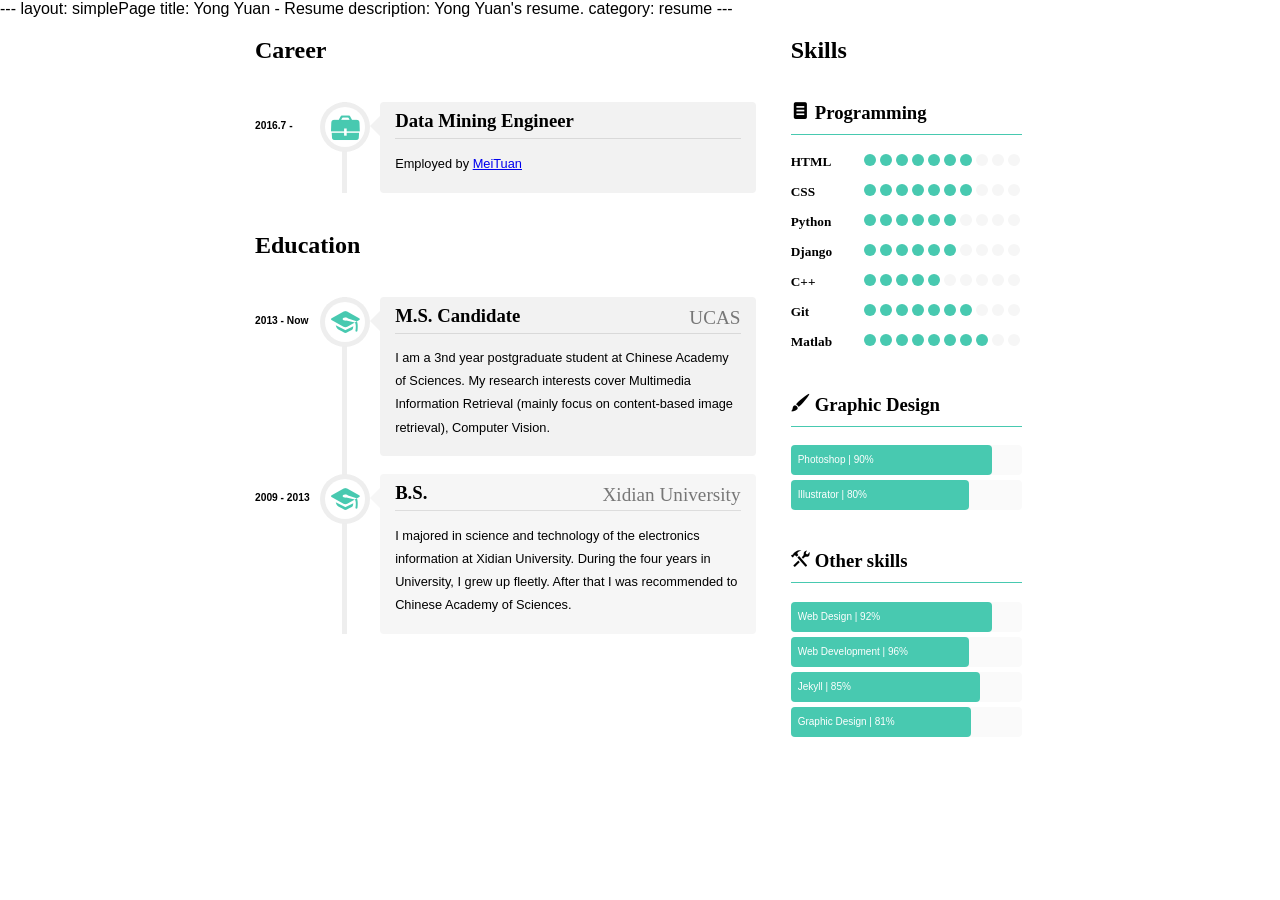
<file: resume/index.html>
---
layout: simplePage
title: Yong Yuan - Resume
description: Yong Yuan's resume.
category: resume
---

<link rel="stylesheet" href="css/normalize.min.css">
<link rel="stylesheet" href="css/style.css">
<link rel="stylesheet" href="css/themes/green.css">

<div class="container">
	<section class="content">
		<article class="career">

			<h2>Career</h2>
			<ul class="ro-timeline">
				<li>
					<div class="ro-time"><span>2016.7 - </span></div>
					<div class="ro-icon icon-briefcase"></div>
					<div class="ro-label">
						<h3>Data Mining Engineer</span></h3>
						<p> Employed by <a href = "http://sh.meituan.com/">MeiTuan</a></p>
					</div>
				</li>
			</ul>

			<h2>Education</h2>
			<ul class="ro-timeline">
				<li>
					<div class="ro-time"><span>2013 - Now</span></div>
					<div class="ro-icon icon-graduation"></div>
					<div class="ro-label">
						<h3>M.S. Candidate <span>UCAS</span></h3>
						<p>I am a 3nd year postgraduate student at Chinese Academy of Sciences. My research interests cover Multimedia Information Retrieval (mainly focus on content-based image retrieval), Computer Vision.</p>
					</div>
				</li>
				<li>
					<div class="ro-time"><span>2009 - 2013</span></div>
					<div class="ro-icon icon-graduation"></div>
					<div class="ro-label">
						<h3>B.S. <span>Xidian University</span></h3>
						<p>I majored in science and technology of the electronics information at Xidian University. During the four years in University, I grew up fleetly. After that I was recommended to Chinese Academy of Sciences.</p>
					</div>
				</li>
			</ul>

		</article>
		<!-- Timeline End -->

		<aside class="sidebar">
			<h2>Skills</h2>
			<h3 class="test"><span class="icon-text-2"></span>Programming</h3>
			<ul class="ratings">
				<li>
					<h5>HTML</h5>
					<div class="rating" data-rating="7">
						<span></span>
						<span></span>
						<span></span>
						<span></span>
						<span></span>
						<span></span>
						<span></span>
						<span></span>
						<span></span>
						<span></span>
					</div>
				</li>
				<li>
					<h5>CSS</h5>
					<div class="rating" data-rating="7">
						<span></span>
						<span></span>
						<span></span>
						<span></span>
						<span></span>
						<span></span>
						<span></span>
						<span></span>
						<span></span>
						<span></span>
					</div>
				</li>
				<li>
					<h5>Python</h5>
					<div class="rating" data-rating="6">
						<span></span>
						<span></span>
						<span></span>
						<span></span>
						<span></span>
						<span></span>
						<span></span>
						<span></span>
						<span></span>
						<span></span>
					</div>
				</li>
				<li>
					<h5>Django</h5>
					<div class="rating" data-rating="6">
						<span></span>
						<span></span>
						<span></span>
						<span></span>
						<span></span>
						<span></span>
						<span></span>
						<span></span>
						<span></span>
						<span></span>
					</div>
				</li>
				<li>
					<h5>C++</h5>
					<div class="rating" data-rating="5">
						<span></span>
						<span></span>
						<span></span>
						<span></span>
						<span></span>
						<span></span>
						<span></span>
						<span></span>
						<span></span>
						<span></span>
					</div>
				</li>
				<li>
					<h5>Git</h5>
					<div class="rating" data-rating="7">
						<span></span>
						<span></span>
						<span></span>
						<span></span>
						<span></span>
						<span></span>
						<span></span>
						<span></span>
						<span></span>
						<span></span>
					</div>
				</li>
				<li>
					<h5>Matlab</h5>
					<div class="rating" data-rating="8">
						<span></span>
						<span></span>
						<span></span>
						<span></span>
						<span></span>
						<span></span>
						<span></span>
						<span></span>
						<span></span>
						<span></span>
					</div>
				</li>
			</ul>

			<h3 class="test"><span class="icon-brush"></span>Graphic Design</h3>
			<ul class="skills">
				<li><span data-skill="90">Photoshop</span></li>
				<li><span data-skill="80">Illustrator</span></li>
			</ul>

			<h3 class="test"><span class="icon-tools"></span>Other skills</h3>
			<ul class="skills">
				<li><span data-skill="92">Web Design</span></li>
				<li><span data-skill="96">Web Development</span></li>
				<li><span data-skill="85">Jekyll</span></li>
				<li><span data-skill="81">Graphic Design</span></li>
			</ul>
		</aside>
		<!-- Sidebar End -->

	</section>
	<!-- Content End -->

</div>
<!-- Container End -->


<!-- Scripts -->
<script src="https://ajax.googleapis.com/ajax/libs/jquery/1.9.1/jquery.min.js"></script>
<script src="js/plugins.js"></script>

<script>
      var navigation = responsiveNav("#nav", {
        animate: true,        // Boolean: Use CSS3 transitions, true or false
        transition: 400,      // Integer: Speed of the transition, in milliseconds
        label: "",            // String: Label for the navigation toggle
        insert: "before",     // String: Insert the toggle before or after the navigation
        customToggle: "",     // Selector: Specify the ID of a custom toggle
        openPos: "relative",  // String: Position of the opened nav, relative or static
        jsClass: "js",        // String: 'JS enabled' class which is added to <html> el
        init: function(){},   // Function: Init callback
        open: function(){},   // Function: Open callback
        close: function(){}   // Function: Close callback
      });
</script>

</body>
</html>
</file>
<file: resume/css/style.css>
@import url("font.css");
@import url("custom-styles.css");
/*@import url("../../css/site.css");*/
*,*:after,*:before{-webkit-box-sizing:border-box;-moz-box-sizing:border-box;box-sizing:border-box;padding:0;margin:0}
.clearfix:before,.clearfix:after{content:" ";display:table}
.clearfix:after{clear:both}
body{
    text-align: left;
}
p{
  font-size:0.8rem;
}

h1,h2,h3,h4,h5,h6{font-family:'Montserrat'}
::selection{background:#2ecc71;color:white}
::-moz-selection{background:#2ecc71;color:white}
ul{margin:0;padding:0;list-style:none}
.container{
	position:relative;
	width:96%;max-width:810px;
	margin:0 auto;background-color: rgba(255,255,255,1);
	/*border: 1px solid rgba(0,0,0,0.16667);
	box-shadow: 0 1px 10px rgba(0,0,0,0.33333);*/
}
.content{background:#fff;padding:20px}
.content h2{padding:0;line-height:1;margin:40px 0}.content h2:first-child{margin-top:0}.profile{width:100%;margin-bottom:10px;display:inline-block}.p-image{max-height:376px;margin:-40px -40px 40px;overflow:hidden}.p-image img{width:100%}.p-details h2{margin-bottom:0}.p-details h4{margin:5px 0 15px}.p-details p{font-size:1.4rem;line-height:1.5}.p-details p:last-of-type{margin-bottom:40px}.p-details a{padding:14px 18px;background:black;color:white;border-radius:4px;margin-right:10px;-webkit-transition:all 275ms ease-in-out;-moz-transition:all 275ms ease-in-out;-ms-transition:all 275ms ease-in-out;-o-transition:all 275ms ease-in-out;transition:all 275ms ease-in-out}.error{font-family:'Montserrat';text-align:center}.error span{display:block;width:100%;text-transform:uppercase}.error span:nth-child(1),.error span:nth-child(3){font-size:18px;line-height:36px}.error span:nth-child(2){font-size:120px;font-weight:bold;line-height:100px}.career{width:65%;margin-right:4%;display:inline-block;vertical-align:top}.ro-timeline{position:relative}.ro-timeline>li .ro-time{position:absolute;display:block;margin-top:16px}
.ro-timeline>li .ro-time span{display:block;text-align:left;font-size:0.64rem;font-weight:700;line-height:1.5;color:black}.ro-timeline:before{content:'';position:absolute;top:0;bottom:0;width:5px;background:#eee;left:19%;margin-left:-8px}.ro-timeline>li .ro-icon{position:relative;width:40px;height:40px;font-family:'entypo';font-size:1.8rem;line-height:40px;color:black;-webkit-font-smoothing:antialiased;speak:none;float:left;background:white;border-radius:50%;box-shadow:0 0 0 5px #eee;text-align:center;left:19%;margin:5px 0 0 -25px}
.ro-timeline>li .ro-label{margin:0 0 18px 25%;background:#f6f6f6;color:black;padding:15px 15px 5px;font-size:1rem;line-height:1.8;position:relative;border-radius:4px}.ro-timeline>li:nth-child(odd) .ro-label{background:#f2f2f2}.ro-timeline>li .ro-label h3{margin:0;margin-top:-8px;padding:0 0 5px 0;line-height:24px;border-bottom:1px solid rgba(0,0,0,0.1)}.ro-timeline>li .ro-label span{float:right;font-weight:400;font-size:1.2rem;line-height:27px;color:#777}.ro-timeline>li .ro-label:after{right:100%;border:solid transparent;content:" ";height:0;width:0;position:absolute;pointer-events:none;border-right-color:#f6f6f6;border-width:10px;top:14px}.ro-timeline>li:nth-child(odd) .ro-label:after{border-right-color:#f2f2f2}.sidebar{width:30%;display:inline-block;vertical-align:top}.sidebar h3{padding-bottom:10px;border-bottom:1px solid #2ecc71}.sidebar h3 span{margin-right:5px}
.sidebar ul{margin-bottom:40px}
.skills li{width:100%;background:#fafafa;border-radius:4px;display:inline-block;margin-bottom:5px;color:#fff;line-height:30px;font-size:0.625rem}
.skills li:last-child{margin-bottom:0}
.skills span{
    padding-left:3%;border-radius:4px;
    display:block;background:#2ecc71;
    -webkit-transition:all 275ms cubic-bezier(.68,.17,.62,1.24);
    -moz-transition:all 275ms cubic-bezier(.68,.17,.62,1.24);-ms-transition:all 275ms cubic-bezier(.68,.17,.62,1.24);-o-transition:all 275ms cubic-bezier(.68,.17,.62,1.24);transition:all 275ms cubic-bezier(.68,.17,.62,1.24)}.skills li:nth-child(even) span{background:#48C9B0}.skills span:hover{background:#000!important;cursor:not-allowed}
    .ratings li{margin-bottom:10px;height:20px}
    .ratings h5{display:inline-block;vertical-align:top;width: 28%;height:20px;/* line-height:20px; */padding:0;margin:0;}
    .rating{display:inline-block;vertical-align:top;font-size:0;width: 70%;height:20px;float:right;
    }
   .rating span{display:inline-block;width:12px;height:12px;border-radius:12px;margin: 0px 0px 4px 4px;background:#f6f6f6;}
    .rt-spanbg{background:#2ecc71!important}.social{position:absolute;right:0;margin-top:-60px;font-size:0}.social a{display:inline-block;width:30px;height:30px;line-height:30px;text-align:center;background:white;font-size:1.4rem;color:black;-webkit-transition:all 275ms cubic-bezier(.68,.17,.62,1.24),height 275ms ease-in;-moz-transition:all 275ms cubic-bezier(.68,.17,.62,1.24),height 275ms ease-in;-ms-transition:all 275ms cubic-bezier(.68,.17,.62,1.24),height 275ms ease-in;-o-transition:all 275ms cubic-bezier(.68,.17,.62,1.24),height 275ms ease-in;transition:all 275ms cubic-bezier(.68,.17,.62,1.24),height 275ms ease-in}.social a:hover{background:#2ecc71;color:white;height:35px}.work-grid{font-size:0;margin:0 -40px -40px}.work-grid li{display:inline-block;width:25%;height:145px;overflow:hidden}.work-grid figure,.work-grid img{max-width:100%}.work-grid a{display:block;height:145px;overflow:hidden}.work-grid img,.work-grid div{-webkit-transition:all 275ms ease-in;-moz-transition:all 275ms ease-in;-ms-transition:all 275ms ease-in;-o-transition:all 275ms ease-in;transition:all 275ms ease-in}.work-grid a:hover img,.work-grid div{-webkit-transform:scale(5);-moz-transform:scale(5);-ms-transform:scale(5);-o-transform:scale(5);transform:scale(5)}.work-grid a{position:relative;overflow:hidden}.work-grid div{position:absolute;width:100%;height:100%;top:0;left:0;opacity:0;text-align:center;overflow:hidden}.work-grid a:hover div{background:rgba(0,0,0,0.5);opacity:1;-webkit-transform:scale(1);-moz-transform:scale(1);-ms-transform:scale(1);-o-transform:scale(1);transform:scale(1)}.work-grid div span{padding:14px;border-radius:50px;background:black;color:white;font-size:2.1rem;line-height:145px}.work-grid .mix{opacity:0;display:none}.fail{background:#f2f2f2;text-align:center;margin:0 auto;margin:0 -40px -40px;padding:80px 0}.fail:after{content:'Custom fail message. Please try another category.';font-size:1.4rem;color:#f22}.gridfilter{width:100%;padding-bottom:20px}.gridfilter li{display:inline-block;padding:8px 16px;background:#f2f2f2;margin-right:4px;margin-bottom:8px;cursor:pointer;border-radius:2px;font-size:1.3rem;font-weight:300;-webkit-transition:all 275ms ease-in-out;-moz-transition:all 275ms ease-in-out;-ms-transition:all 275ms ease-in-out;-o-transition:all 275ms ease-in-out;transition:all 275ms ease-in-out}.gridfilter li:hover{color:white!important;background:black}.activefilter{background:#2ecc71!important;color:white}.swipebox{overflow:hidden!important}#swipebox-overlay img{border:none!important}#swipebox-overlay{width:100%;height:100%;position:fixed;top:0;left:0;z-index:99999!important;overflow:hidden;-webkit-user-select:none;-moz-user-select:none;user-select:none}#swipebox-slider{height:100%;left:0;top:0;width:100%;white-space:nowrap;position:absolute;display:none}#swipebox-slider .slide{background:url("../img/work/loader.gif") no-repeat center center;height:100%;width:100%;line-height:1px;text-align:center;display:inline-block}#swipebox-slider .slide:before{content:"";display:inline-block;height:50%;width:1px;margin-right:-1px}#swipebox-slider .slide img{display:inline-block;max-height:100%;max-width:100%;margin:0;padding:0;width:auto;height:auto;vertical-align:middle}#swipebox-action,#swipebox-caption{position:absolute;left:0;z-index:999;height:50px;width:100%}#swipebox-action{bottom:-50px}#swipebox-action.visible-bars{bottom:0}#swipebox-action.force-visible-bars{bottom:0!important}#swipebox-caption{top:-50px;text-align:center}#swipebox-caption.visible-bars{top:0}#swipebox-caption.force-visible-bars{top:0!important}#swipebox-action #swipebox-prev,#swipebox-action #swipebox-next,#swipebox-action #swipebox-close{background-image:url("../img/work/icons.png");background-repeat:no-repeat;border:none!important;text-decoration:none!important;cursor:pointer;position:absolute;width:50px;height:50px;top:0}#swipebox-action #swipebox-close{background-position:15px 12px;left:40px}#swipebox-action #swipebox-prev{background-position:-32px 13px;right:100px}#swipebox-action #swipebox-next{background-position:-78px 13px;right:40px}#swipebox-action #swipebox-prev.disabled,#swipebox-action #swipebox-next.disabled{filter:alpha(opacity=30);opacity:.3}#swipebox-slider.rightSpring{-moz-animation:rightSpring .3s;-webkit-animation:rightSpring .3s}#swipebox-slider.leftSpring{-moz-animation:leftSpring .3s;-webkit-animation:leftSpring .3s}@-moz-keyframes rightSpring{0%{margin-left:0}50%{margin-left:-30px}100%{margin-left:0}}@-moz-keyframes leftSpring{0%{margin-left:0}50%{margin-left:30px}100%{margin-left:0}}@-webkit-keyframes rightSpring{0%{margin-left:0}50%{margin-left:-30px}100%{margin-left:0}}@-webkit-keyframes leftSpring{0%{margin-left:0}50%{margin-left:30px}100%{margin-left:0}}#swipebox-overlay{background:black}#swipebox-action,#swipebox-caption{background-color:black;filter:alpha(opacity=90);opacity:.9}#swipebox-caption{color:white!important;font-size:1.4rem;line-height:43px}.projects{font-size:0}.projects li{display:inline-block;vertical-align:top;width:30%;margin-right:5%;margin-bottom:25px}.projects li:nth-child(3n){margin-right:0}.projects figure,.projects img{max-width:100%}.projects a{display:block;height:145px;overflow:hidden}.projects img,.projects div{-webkit-transition:all 275ms ease-in;-moz-transition:all 275ms ease-in;-ms-transition:all 275ms ease-in;-o-transition:all 275ms ease-in;transition:all 275ms ease-in}.projects a:hover img,.projects div{-webkit-transform:scale(5);-moz-transform:scale(5);-ms-transform:scale(5);-o-transform:scale(5);transform:scale(5)}.projects a{position:relative;overflow:hidden}.projects div{position:absolute;width:100%;height:100%;top:0;left:0;opacity:0;text-align:center;overflow:hidden}.projects a:hover div{background:rgba(0,0,0,0.5);opacity:1;-webkit-transform:scale(1);-moz-transform:scale(1);-ms-transform:scale(1);-o-transform:scale(1);transform:scale(1)}.projects div span{padding:14px;border-radius:50px;background:black;color:white;font-size:2.1rem;line-height:145px}.projects figcaption h4{font-size:2rem;padding:15px 0 0 0;margin:0 0 5px 0;line-height:1.5}.projects figcaption p{font-size:1.2rem}.s-project h2{display:inline-block;vertical-align:top;line-height:1.4}.project-nav{float:right;margin-top:-4px}.project-nav span{margin-right:10px}.project-nav a{-webkit-box-sizing:border-box;-moz-box-sizing:border-box;box-sizing:border-box;font-size:1.4rem;padding:8px;text-align:center;line-height:30px;background:#eee;color:black;border-radius:2px;-webkit-transition:all 275ms ease-in-out;-moz-transition:all 275ms ease-in-out;-ms-transition:all 275ms ease-in-out;-o-transition:all 275ms ease-in-out;transition:all 275ms ease-in-out}.project-nav a:hover{background:black;color:white}.details{margin-bottom:25px;font-size:0}.details div{display:inline-block;vertical-align:top;width:60%;margin-right:10%;font-size:1.2rem;line-height:1.8}.details ul{display:inline-block;vertical-align:top;width:30%}.details li{display:inline-block;vertical-align:top;width:100%;margin-bottom:10px;font-size:1.2rem}.details li:last-child{margin-right:0}.details h4{margin:5px 0;padding:0;text-transform:uppercase;letter-spacing:2px}.details p{margin:0;padding:0}.nivoSlider{position:relative;width:100%;height:auto;overflow:hidden}.nivoSlider img{position:absolute;top:0;left:0;max-width:none}.nivo-main-image{display:block!important;position:relative!important;width:100%!important}.nivoSlider a.nivo-imageLink{position:absolute;top:0;left:0;width:100%;height:100%;border:0;padding:0;margin:0;z-index:6;display:none;background:white;filter:alpha(opacity=0);opacity:0}.nivo-slice{display:block;position:absolute;z-index:5;height:100%;top:0}.nivo-box{display:block;position:absolute;z-index:5;overflow:hidden}.nivo-box img{display:block}.nivo-caption{position:absolute;left:0;bottom:0;background:#000;color:#fff;width:100%;z-index:8;padding:18px 12px;opacity:.8;overflow:hidden;display:none;filter:alpha(opacity=8);-webkit-box-sizing:border-box;-moz-box-sizing:border-box;box-sizing:border-box}.nivo-caption p{padding:5px;margin:0}.nivo-caption a{display:inline!important}.nivo-html-caption{display:none}.nivo-directionNav a{position:absolute;top:45%;z-index:9;cursor:pointer}.nivo-prevNav{left:0}.nivo-nextNav{right:0}.nivo-controlNav a{cursor:pointer}.nivo-controlNav a.active{font-weight:bold}.ro-gallery{font-size:0}.ro-gallery li{display:inline-block;vertical-align:top;width:24%;margin:0 1% 1% 0}.ro-gallery li:last-child{margin-right:0}.ro-gallery img{width:100%;-webkit-transition:all 275ms ease-in-out;-moz-transition:all 275ms ease-in-out;-ms-transition:all 275ms ease-in-out;-o-transition:all 275ms ease-in-out;transition:all 275ms ease-in-out}.ro-gallery img:hover{opacity:.6}.contact{width:60%;margin-right:9%;display:inline-block;vertical-align:top}#map{margin:-40px -40px 40px;height:376px;background:#eee}.contact input:focus,.contact textarea:focus{outline:0}.contact label{display:inline-block;margin-bottom:5px}.contact form input[type="text"],.contact form input[type="email"],.contact form textarea{-webkit-box-sizing:border-box;-moz-box-sizing:border-box;box-sizing:border-box;width:100%;height:40px;padding:5px 10px;font-size:14px;color:#999;letter-spacing:1px;background-color:#fff;border:2px solid #eee;box-shadow:none;margin-bottom:25px;transition:all .3s;-moz-transition:all .3s;-webkit-transition:all .3s;-o-transition:all .3s}.contact form input[type="text"]:focus,.contact form input[type="email"]:focus,.contact form textarea:focus{border:2px solid #2ecc71;color:#999}.contact form input[type="text"]:required:valid,.contact form input[type="email"]:required:valid,.contact form textarea:required:valid{border:2px solid #2ecc71;color:#2ecc71;background:url('../img/valid-icon.svg') no-repeat;background-position:98%}.contact form input[type="text"]:required:invalid,.contact form input[type="email"]:required:invalid,.contact form textarea:required:invalid{background:url('../img/invalid-icon.svg') no-repeat;background-position:98%}.contact form textarea:required:valid,.contact form textarea:required:invalid{background-position:98% 8px}.contact form textarea{font-family:'Open Sans';font-weight:normal;resize:vertical;height:100px}.contact form label{color:black;font-size:14px;font-weight:normal;letter-spacing:1px}.budgetrange{margin-bottom:25px}.contact form input[type="radio"]{display:none!important}.contact form .radio{-webkit-box-sizing:border-box;-moz-box-sizing:border-box;box-sizing:border-box;font-size:11px;height:36px;line-height:20px;background:#eee;padding:8px 12px;margin:10px 10px 0 0;border-radius:2px;cursor:pointer;-webkit-transition:all .4s ease-in-out;-moz-transition:all .4s ease-in-out;-ms-transition:all .4s ease-in-out;-o-transition:all .4s ease-in-out;transition:all .4s ease-in-out}.contact form .radio:hover{background:#000;color:white}.contact form input[type="radio"]:checked+label{background:#2ecc71;color:white}input::-webkit-input-placeholder,textarea::-webkit-input-placeholder{color:#909090}input:-moz-placeholder,textarea:-moz-placeholder{color:#909090}input::-moz-placeholder,textarea::-moz-placeholder{color:#909090}input:-ms-input-placeholder,textarea:-ms-input-placeholder{color:#909090}.contact form .required{color:#2ecc71;margin-left:4px}.contact form input[type="submit"]{width:90px;background-color:black;height:40px;text-transform:uppercase;letter-spacing:2px;font-size:12px;color:#fff;border:0;border-radius:4px;box-shadow:none;transition:all .4s ease-in-out;-moz-transition:all .4s ease-in-out;-webkit-transition:all .4s ease-in-out;-o-transition:all .4s ease-in-out}.contact form input[type="submit"]:hover{cursor:pointer}.contactform{margin-bottom:40px}.sidebar .c-data p{font-size:1.6rem;line-height:1.8}.c-email{padding:8px 14px;font-size:1rem;border-radius:4px;background:black;color:white;-webkit-transition:all 275ms ease-in-out;-moz-transition:all 275ms ease-in-out;-ms-transition:all 275ms ease-in-out;-o-transition:all 275ms ease-in-out;transition:all 275ms ease-in-out}.c-email:hover{background:#777}.success-msg{-webkit-box-sizing:border-box;-moz-box-sizing:border-box;box-sizing:border-box;width:100%;text-align:center;padding:20px;margin-top:40px;color:white;font-size:1.6rem;line-height:1.5;background:#2ecc71;border-radius:4px}.success-msg span{display:inline-block;width:100%;color:white;font-size:3rem;margin-bottom:12px}@media screen and (max-width:1023px){*{-webkit-transform:none!important;-moz-transform:none!important;-ms-transform:none!important;-o-transform:none!important;transform:none!important}.career,.contact,.s-project,.contact .radio,.sidebar{width:100%;margin-right:0}.ratings h5{width:30%}.rating{width:65%}
.ro-timeline>li .ro-time span{font-size:0.625rem}}

/*移动端*/
@media screen and (max-width:767px){
	.logo{
        display:block;top:-70px;left:0;width:100%;text-align:center;z-index:-1
    }
	.container{
        margin-top:20px;
    }
    .content{
        padding:5px;
    }
	.social{
        margin-top:-120px
    }
	.nav li{
        width:100%;height:40px
    }
	.nav li:first-child{height:auto;padding:30px 0;font-size:2.4rem;display:none}
	.nav li:first-child img{padding:0}
	.nav a{font-size:0;padding:0;margin:0;background:#16a085!important}
	.nav span{line-height:40px;padding-top:0;margin-bottom:0;display:block}
	.nav a:hover span,.active span{display:block}
	.nav a:hover,.active a{padding:0;margin:0;background:white!important;color:black!important}
	.active a:hover{cursor:default}
	.js #nav{clip:rect(0 0 0 0);max-height:0;position:absolute;display:block;overflow:hidden}
	#nav.opened{max-height:9999px}
	#nav-toggle{-webkit-touch-callout:none;-webkit-user-select:none;-moz-user-select:none;-ms-user-select:none;user-select:none;display:block;width:44px;height:40px;text-indent:-9999px;overflow:hidden;background:black url("../img/hamburger.gif") no-repeat 50% 50%}#nav,#nav *{-moz-box-sizing:border-box;-webkit-box-sizing:border-box;box-sizing:border-box}
	#nav.opened,#nav.closed{width:100%;display:inline-block}.projects li{width:47.5%}.projects li:nth-child(3n){margin-right:5%}.projects li:nth-child(2n){margin-right:0}.work-grid li{width:50%}.ratings h5{width:40%}
    .rating{
        width: 55%;
        padding-left: 0px;
        float:right;
    }
    .rating span {
        display: inline-block;
        width: 12px;
        height: 12px;
        border-radius: 12px;
        margin: 0px 0px 8px 8px;
        background: #f6f6f6;
    }
	.s-project h2,.project-nav{display:inline-block;vertical-align:top;width:100%;margin-bottom:15px}
    .ro-timeline:before{display:none}
    .ro-timeline>li .ro-time{
        width:100%;position:relative;padding-bottom:15px
    }
    .ro-timeline>li .ro-time span{font-size:1em;font-weight:400;text-align:left}
    .ro-timeline>li .ro-label{margin:0 0 40px 0}
    .ro-timeline>li .ro-label h3,.ro-timeline>li .ro-label span{
        display:inline-block;width:100%;vertical-align:top
    }
    .ro-timeline>li .ro-label:after{right:auto;left:20px;border-right-color:transparent;border-bottom-color:#f6f6f6;top:-20px
    }
    .ro-timeline>li:nth-child(odd) .ro-label:after{border-right-color:transparent;border-bottom-color:#f2f2f2
    }
    .ro-timeline>li .ro-icon{
        position:relative;float:right;left:auto;margin:-55px 5px 0 0}
    }
@media screen and (max-width:479px){
    .projects li{
        width:100%;margin-right:0
    }
    .work-grid li{
        width:100%
    }
}
@media screen and (-webkit-min-device-pixel-ratio:1.3),screen and (min--moz-device-pixel-ratio:1.3),screen and (-o-min-device-pixel-ratio:2 / 1),screen and (min-device-pixel-ratio:1.3),screen and (min-resolution:192dpi),screen and (min-resolution:2dppx){#nav-toggle{background-image:url("../img/hamburger-retina.gif");-webkit-background-size:100px 100px;-moz-background-size:100px 100px;-o-background-size:100px 100px;background-size:100px 100px}}
</file>
<file: resume/css/themes/green.css>
body{
	/*background:#1ABC9C*/
}
::selection{background:#E0115F;color:white}::-moz-selection{background:#E0115F;color:white}.nav{background:#16a085}.nav a{color:white!important}.nav li:nth-child(2) a{background:#E0115F}.nav li:nth-child(2) a:hover,.nav li:nth-child(2).active a{color:#E0115F!important}.nav li:nth-child(3) a{background:#E0115F}.nav li:nth-child(3) a:hover,.nav li:nth-child(3).active a{color:#E0115F!important}.nav li:nth-child(4) a{background:#1abc9c}.nav li:nth-child(4) a:hover,.nav li:nth-child(4).active a{color:#1abc9c!important}.nav li:nth-child(5) a{background:#16a085}.nav li:nth-child(5) a:hover,.nav li:nth-child(5).active a{color:#16a085!important}
.ro-timeline>li .ro-icon{color:#48C9B0}.sidebar h3{padding-bottom:10px;border-bottom:1px solid #48C9B0}.skills span{background:#48C9B0}.skills li:nth-child(even) span{background:##48C9B0}.skills span:hover{background:#000!important}
.rt-spanbg{background:#48C9B0!important}.p-details a:hover{background:#E0115F;color:white}.social a:hover{background:#E0115F;color:white;height:35px}.gridfilter li:hover{color:white!important;background:#000}.activefilter{background:#E0115F!important;color:white}.project-nav a:hover{background:#000;color:white}.theme-default .nivo-controlNav a{background:#000;border:2px solid #000;box-shadow:inset 0 0 0 4px white}.theme-default .nivo-controlNav a:hover{background:#E0115F;border:2px solid #E0115F;box-shadow:inset 0 0 0 3px white}.theme-default .nivo-controlNav a.active{background:#E0115F;border:2px solid #E0115F;box-shadow:inset 0 0 0 2px white}.contact form input[type="text"]:focus,.contact form input[type="email"]:focus,.contact form textarea:focus{border:2px solid #E0115F;color:#999}.contact form input[type="text"]:required:valid,.contact form input[type="email"]:required:valid,.contact form textarea:required:valid{border:2px solid #E0115F;color:#E0115F}.contact form .radio:hover{background:#000;color:white}.contact form input[type="radio"]:checked+label{background:#E0115F}.contact form .required{color:#E0115F}.contact form input[type="submit"]:hover{color:#fff;background:#E0115F;cursor:pointer}@media screen and (max-width:767px){.nav a{background:#16a085!important}.nav li:nth-child(2) a:hover,.nav li:nth-child(2).active a,.nav li:nth-child(3) a:hover,.nav li:nth-child(3).active a,.nav li:nth-child(4) a:hover,.nav li:nth-child(4).active a,.nav li:nth-child(5) a:hover,.nav li:nth-child(5).active a{color:#16a085!important;background:white!important}#nav-toggle{background:#16a085 url("../../img/hamburger.gif") no-repeat 50% 50%}}
</file>
